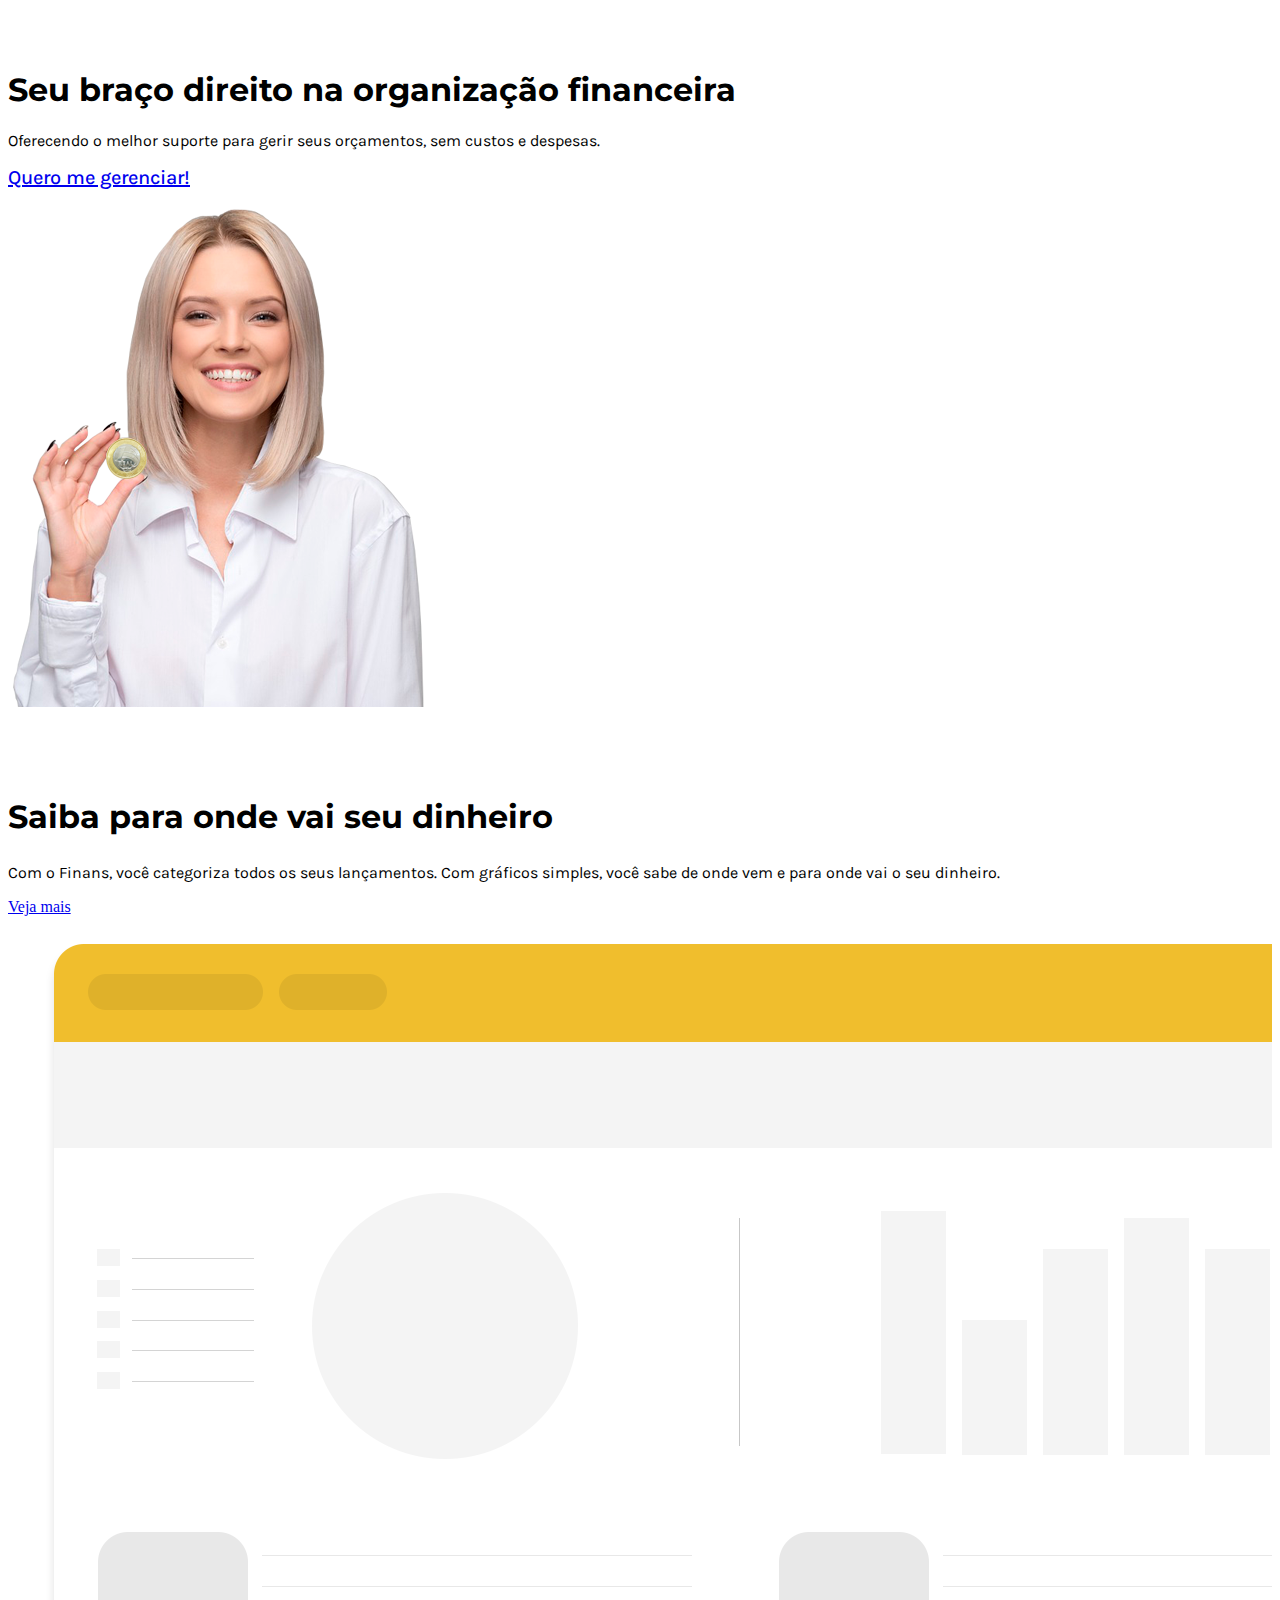
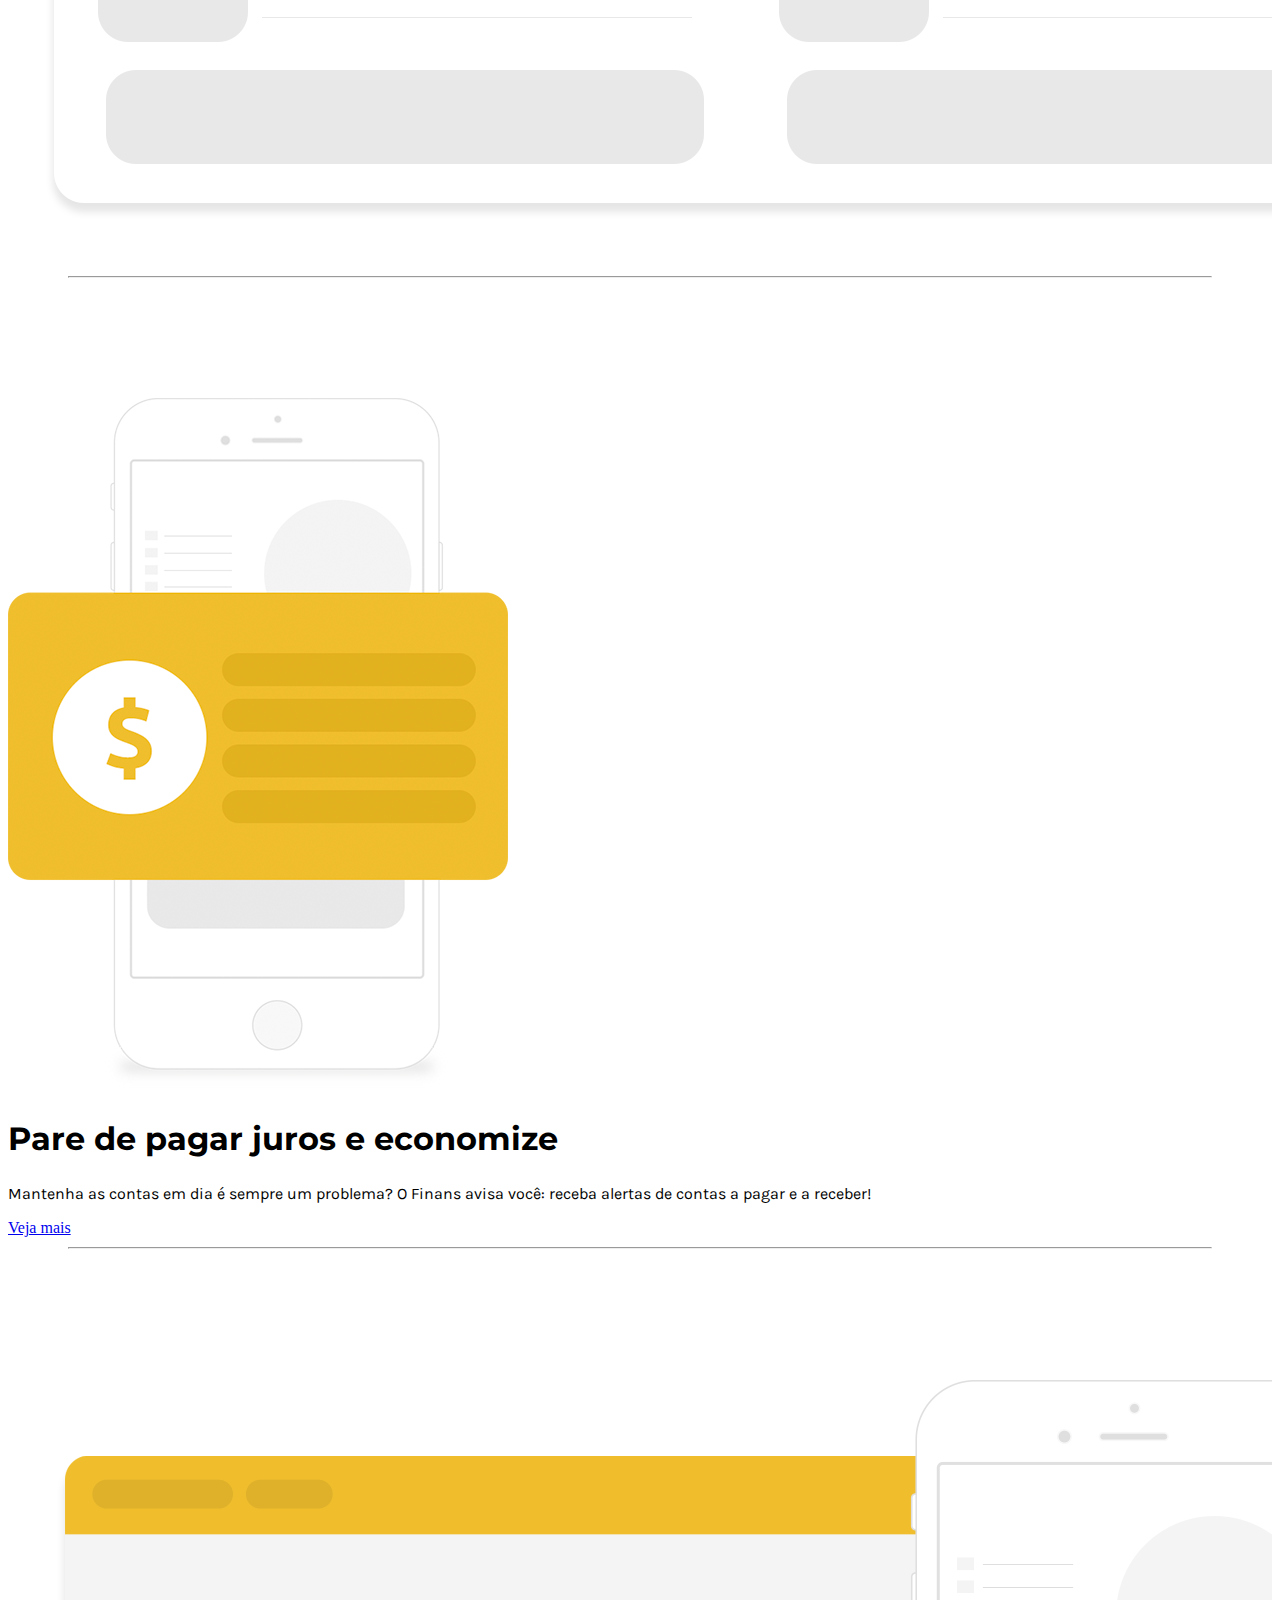
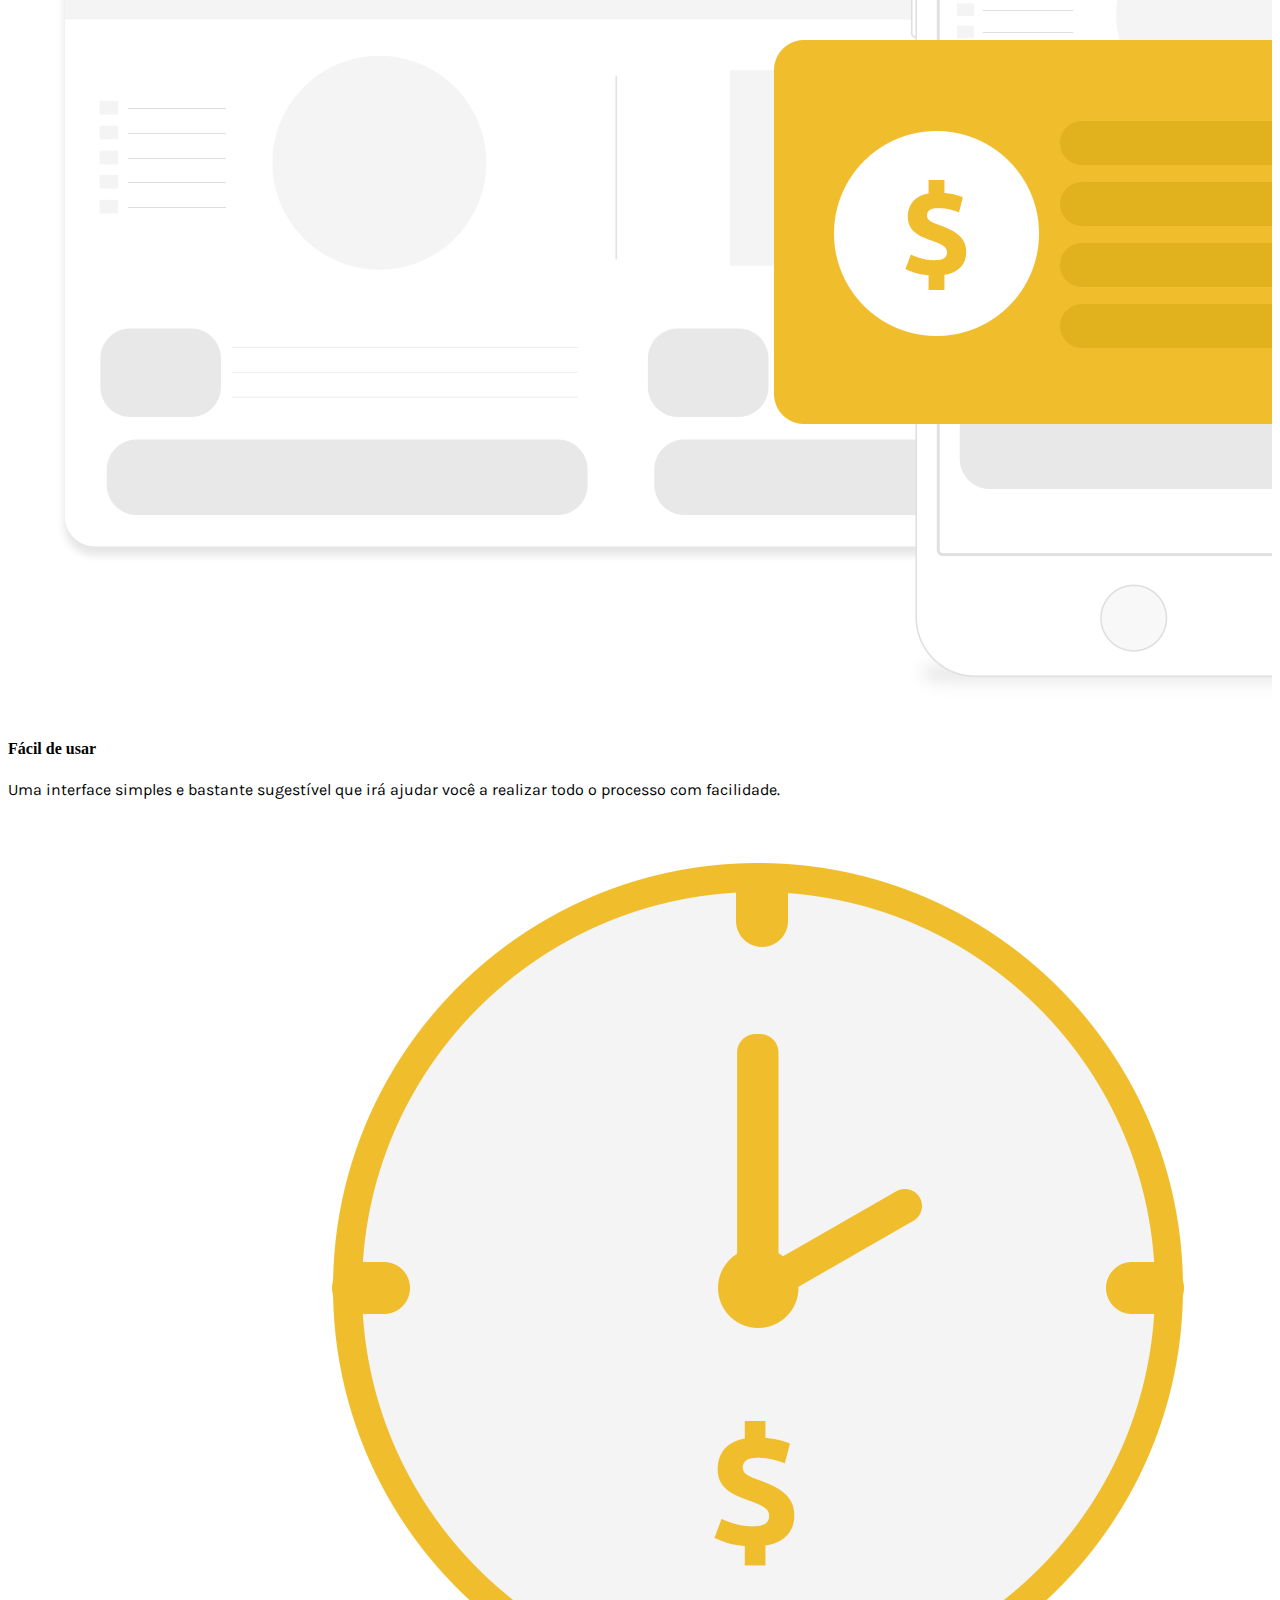
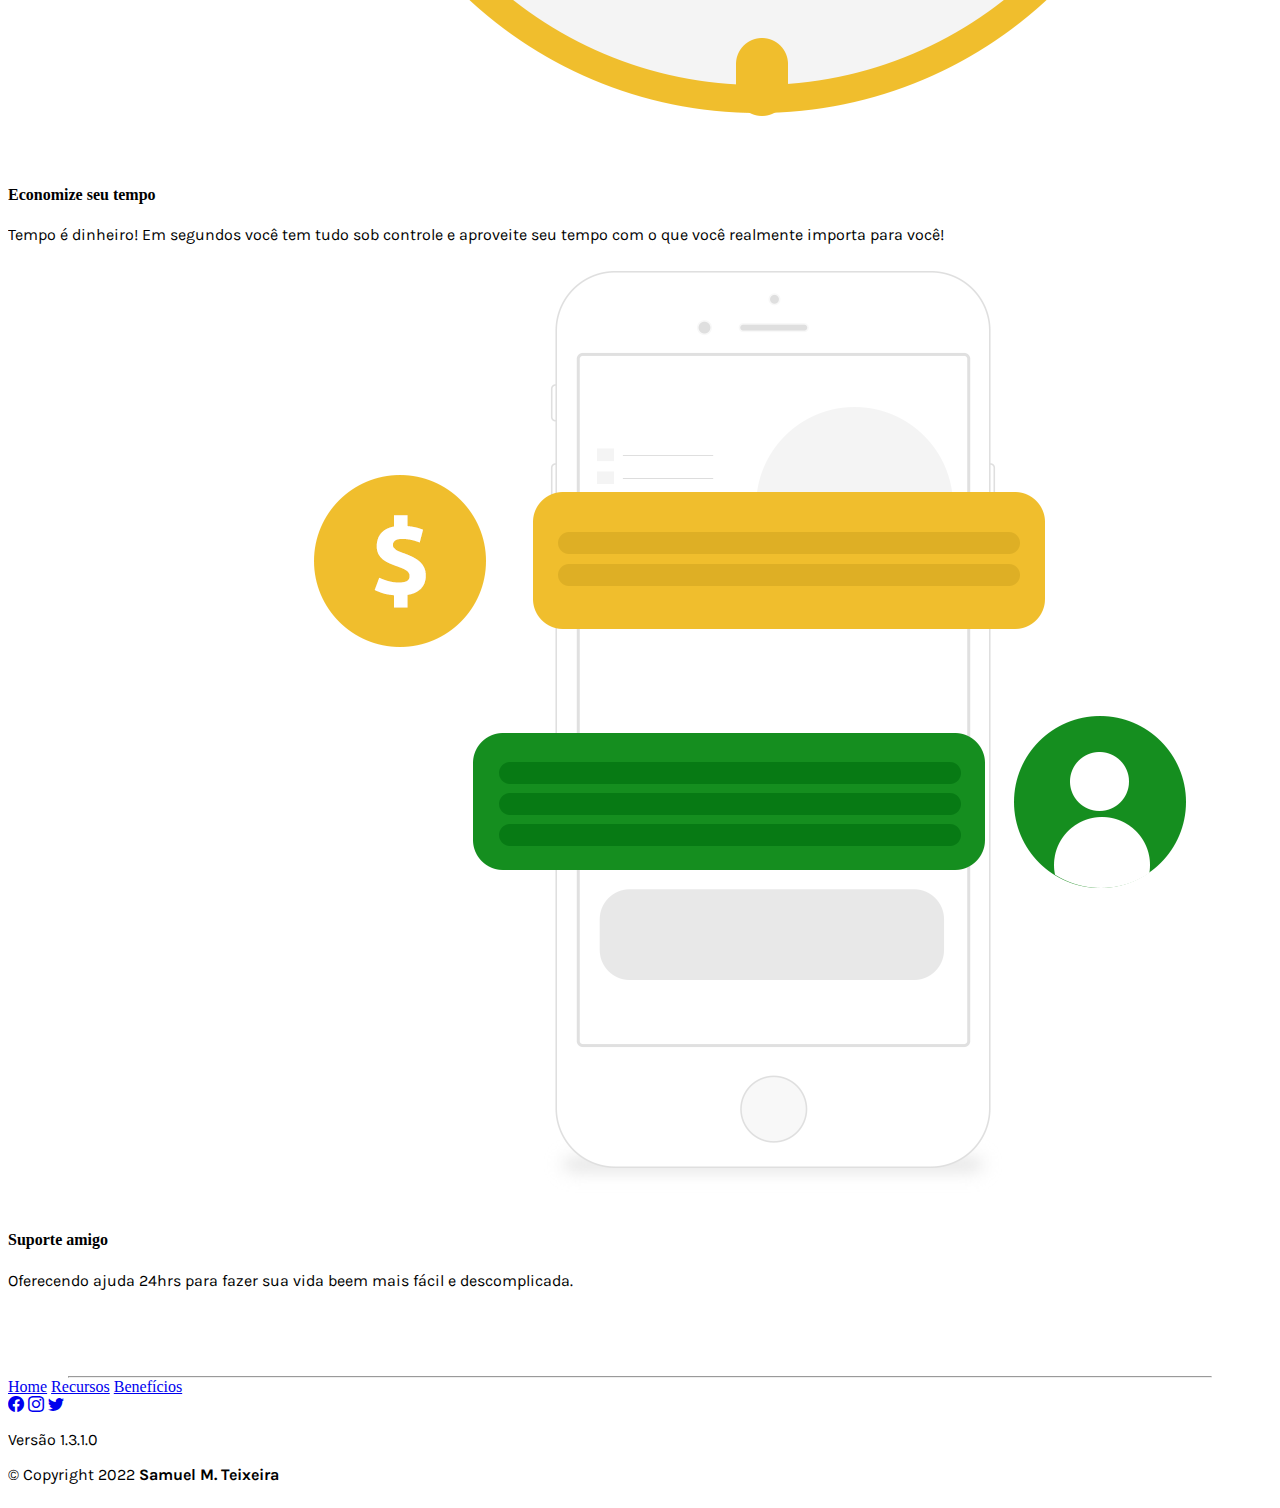
<file: index.html>
<!doctype html>
<html lang="pt-br">
  <head>
    <!-- Required meta tags -->
    <meta charset="utf-8">
    <meta name="viewport" content="width=device-width, initial-scale=1, shrink-to-fit=no">

    <!-- Bootstrap CSS -->
    <link href="https://cdn.jsdelivr.net/npm/bootstrap@5.1.3/dist/css/bootstrap.min.css" rel="stylesheet" integrity="sha384-1BmE4kWBq78iYhFldvKuhfTAU6auU8tT94WrHftjDbrCEXSU1oBoqyl2QvZ6jIW3" crossorigin="anonymous">

    <!-- Bootstrap Ícones -->
    <link rel="stylesheet" href="https://cdn.jsdelivr.net/npm/bootstrap-icons@1.7.2/font/bootstrap-icons.css">

    <!-- Estilos personalizados CSS -->
    <link rel="stylesheet" href="css/style.css">

    <!-- Favicon do site -->
    <link rel="icon" href="img/favicon.png">

    <title>Finans - finanças pessoais</title>
  </head>
  <body>
    <!-- CABEÇALHO DA PÁGINA -->
    <header>
        <!-- NAVEGAÇÃO SUPERIOR -->
        <nav class="navbar navbar-expand-sm navbar-light bg-warning align-items-center">
            <div class="container d-flex justify-content-center">
                <!-- LOGO -->
                <a class="navbar-brand" href="index.html">
                    <img src="img/logo.png" alt="Logo da Finans" width="142em">
                </a>
            </div>
        </nav>
    </header>

    <!-- Apresentação do site -->
    <section class="bg-warning text-light" id="home">
        <div class="container">
            <div class="row">
                <!-- COLUNA COM OS TEXTOS -->
                <div class="col-md-6 d-flex">
                    <div class="align-self-center">
                        <h1 class="display-4 text-center">Seu braço direito na organização financeira</h1>
                        <p class="text-justify">Oferecendo o melhor suporte para gerir seus orçamentos, sem custos e despesas.</p>
                        
                        <div class="d-flex justify-content-center mb-3">
                            <a class="btn btn-primary btn-principal mt-3 text-center d-flex align-items-center" href="area-principal.html">Quero me gerenciar!</a>
                        </div>
                    </div>
                </div>
                <!-- COLUNA COM A IMAGEM DA MULHER -->
                <div class="col-md-6 d-none d-md-block"><img src="img/capa-mulher.png" alt="Mulher segurando a moeda"></div>
            </div>
        </div>
    </section>

    <!-- Seção Dinheiro -->
    <section class="caixa">
        <div class="container">
            <div class="row">
                <div class="col-md-6 d-flex">
                    <div class="align-self-center">
                        <h2 class="text-center">Saiba para onde vai seu dinheiro</h2>
                        <p>
                            Com o Finans, você categoriza todos os seus lançamentos. 
                            Com gráficos simples, você sabe de onde vem e para onde vai o seu dinheiro.
                        </p>
                        <div class="d-flex justify-content-center">
                            <a class="btn btn-primary" href="#">Veja mais</a>
                        </div>
                    </div>
                </div>
                <div class="col-md-6 d-flex">
                    <img src="img/saiba.png" class="img-fluid" alt="Saiba para onde vai seu dinheiro">
                </div>
            </div>
        </div>
        <hr class="d-none d-md-block">
    </section>

    <!-- Seção Juros-->
    <section class="caixa">
        <div class="container">
            <div class="row">
                <div class="col-md-6 d-flex">
                    <img src="img/juros.png" class="img-fluid" alt="Pare de pagar juros e economize">
                </div>
                <div class="col-md-6 d-flex">
                    <div class="align-self-center">
                        <h2  class="text-center">Pare de pagar juros e economize</h2>
                        <p>
                            Mantenha as contas em dia é sempre um problema? O Finans avisa você:
                            receba alertas de contas a pagar e a receber!
                        </p>
                        <div class="d-flex justify-content-center">
                            <a class="btn btn-primary" href="#">Veja mais</a>
                        </div>
                    </div>
                </div>
            </div>
        </div>
        <hr class="d-none d-md-block">
    </section>

    <!-- Seção Juros-->
    <section class="caixa">
        <div class="container">
            <div class="row">
                <div class="col-md-4">
                    <img class="img-fluid" src="img/facil.png" alt="Fácil de usar">
                    <h4 class="text-center">Fácil de usar</h4>
                    <p>Uma interface simples e bastante sugestível que irá ajudar você a realizar todo o processo com facilidade.</p>
                </div>
                <div class="col-md-4">
                    <img class="img-fluid" src="img/economize.png" alt="Economize">
                    <h4 class="text-center">Economize seu tempo</h4>
                    <p>Tempo é dinheiro! Em segundos você tem tudo sob controle e aproveite seu tempo com o que você realmente importa para você!</p>
                </div>
                <div class="col-md-4">
                    <img class="img-fluid" src="img/suporte.png" alt="Economize">
                    <h4 class="text-center">Suporte amigo</h4>
                    <p>Oferecendo ajuda 24hrs para fazer sua vida beem mais fácil e descomplicada.</p>
                </div>
            </div>
        </div>
    </section>

    <footer>
        <hr class="d-block mb-3">
        <div class="container">
            <div class="row align-items-center"> 
                <div class="col-md-8">
                    <nav class="nav nav-pills flex-column flex-sm-row justify-content-sm-start">
                        <a class="nav-link text-center text-dark" href="#">Home</a>
                        <a class="nav-link text-center text-dark" href="#">Recursos</a>
                        <a class="nav-link text-center text-dark" href="#">Benefícios</a>
                    </nav>
                </div>
                <div class="col-md-4 d-flex justify-content-center">
                    <nav class="nav">
                        <a class="ms-3 btn btn-outline-dark" href="#"><i class="fs-5 bi bi-facebook"></i></a>
                        <a class="ms-2 btn btn-outline-dark" href="#"><i class="fs-5 bi bi-instagram"></i></a>
                        <a class="ms-2 btn btn-outline-dark" href="#"><i class="fs-5 bi bi-twitter"></i></a>
                    </nav>
                </div>
            </div>

            <div class="text-center mt-2 mb-3">
                <p id="version">Versão x</p>
                <p>© Copyright 2022 <strong>Samuel M. Teixeira</strong></p>
            </div>
        </div>
    </footer>


    <!-- Arquivos JS padrões -->
    <script src="js/scripts.js"></script>

    <!-- Option 1: Bootstrap Bundle with Popper -->
    <script src="https://cdn.jsdelivr.net/npm/bootstrap@5.1.3/dist/js/bootstrap.bundle.min.js" integrity="sha384-ka7Sk0Gln4gmtz2MlQnikT1wXgYsOg+OMhuP+IlRH9sENBO0LRn5q+8nbTov4+1p" crossorigin="anonymous"></script>
  </body>
</html>
</file>
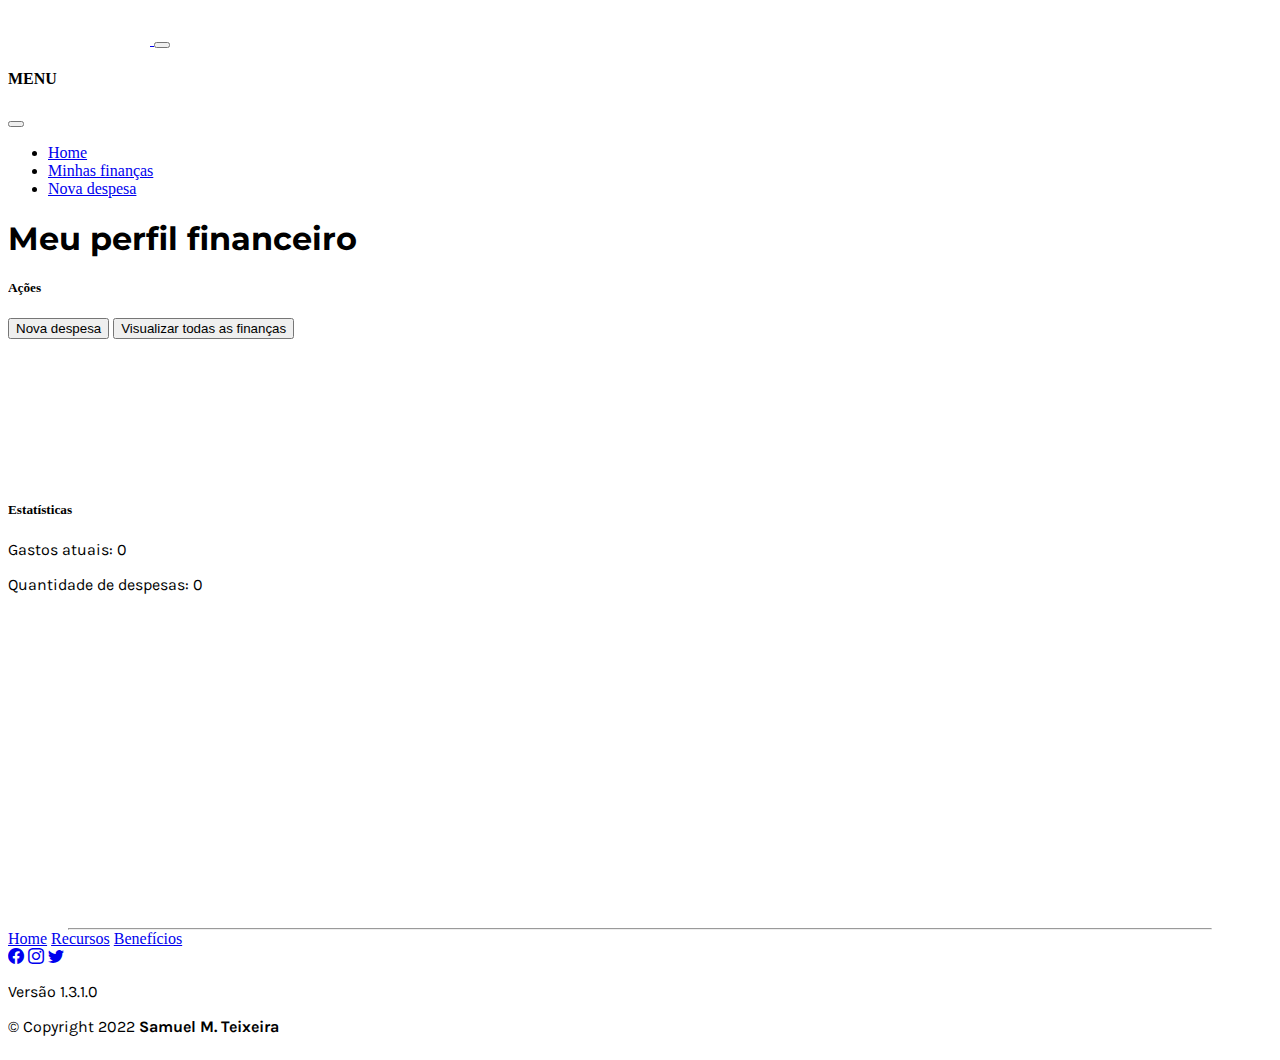
<file: area-principal.html>
<!doctype html>
<html lang="pt-br">
  <head>
    <!-- Required meta tags -->
    <meta charset="utf-8">
    <meta name="viewport" content="width=device-width, initial-scale=1, shrink-to-fit=no">

    <!-- Bootstrap CSS -->
    <link href="https://cdn.jsdelivr.net/npm/bootstrap@5.1.3/dist/css/bootstrap.min.css" rel="stylesheet" integrity="sha384-1BmE4kWBq78iYhFldvKuhfTAU6auU8tT94WrHftjDbrCEXSU1oBoqyl2QvZ6jIW3" crossorigin="anonymous">

    <!-- Bootstrap Ícones -->
    <link rel="stylesheet" href="https://cdn.jsdelivr.net/npm/bootstrap-icons@1.7.2/font/bootstrap-icons.css">

    <!-- Estilos personalizados CSS -->
    <link rel="stylesheet" href="css/style.css">

    <!-- Favicon do site -->
    <link rel="icon" href="img/favicon.png">

    <title>Finans - finanças pessoais</title>
  </head>
  <body>
    <!-- CABEÇALHO DA PÁGINA -->
    <header>
        <!-- NAVEGAÇÃO SUPERIOR -->
        <nav class="navbar navbar-expand-sm navbar-light bg-warning align-items-center">
            <div class="container">
                <!-- LOGO -->
                <a class="navbar-brand" href="index.html">
                    <img src="img/logo.png" alt="Logo da Finans" width="142em">
                </a>
        
                <!-- BOTÃO DE MENU -->
                <button class="navbar-toggler ms-auto" data-bs-toggle="offcanvas" data-bs-target="#nav-target">
                    <span class="navbar-toggler-icon"></span>
                </button>
        
                <!-- OPÇÕES -->
                <div class="offcanvas offcanvas-end" id="nav-target">

                    <!-- CABEÇALHO DO MENU TOGGLE -->
                    <div class="offcanvas-header">
                        <h4 class="offcanvas-title">MENU</h4>
                        <button class="btn-close text-reset" data-bs-dismiss="offcanvas"></button>
                    </div>
                    
                    <!-- CONTEÚDO DO MENU -->
                    <div class="offcanvas-body">
                        <ul class="navbar-nav ms-auto" >
                            <li class="nav-item me-md-3"><a class="nav-link text-dark" href="area-principal.html">Home</a></li>
                            <li class="nav-item me-md-3"><a class="nav-link text-dark" href="ver-financas.html">Minhas finanças</a></li>
                            <li class="nav-item me-md-3"><a class="nav-link text-dark" href="nova-despesa.html">Nova despesa</a></li>
                        </ul>
                    </div>
                </div>
            </div>
        </nav>
    </header>

    <!-- area inicial-->
    <section>
        <div class="container mt-5">
            <h1 class="display-6 text-center mb-4">Meu perfil financeiro</h1>

            <div class="row d-flex justify-content-center">
                <div class="col-md-4 mb-5">
                    <div class="card card-md">
                        <div class="card-body">
                            <h5 class="text-center">Ações</h5>
                            <div class="d-grid gap-3">
                                <button class="btn btn-warning text-light" onclick="setIrPara('nova-despesa')">Nova despesa</button>
                                <button class="btn btn-warning text-light" onclick="setIrPara('ver-financas')">Visualizar todas as finanças</button>
                            </div>
                        </div>
                    </div>
                </div>
                <div class="col-md-4 mb-5">
                    <div class="card card-md">
                        <div class="card-body">
                            <h5 class="text-center">Estatísticas</h5>
                            <div class="d-grid gap-3">
                                <p>Gastos atuais: <span id="data-gastos">0</span></p>
                                <p>Quantidade de despesas: <span id="data-qtd-despesas">0</span></p>
                            </div>
                        </div>
                    </div>
                </div>
            </div>
        </div>
    </section>

    <div class="d-none d-md-block">
        <br><br><br><br><br><br><br><br><br><br><br><br>
    </div>
    
    <footer>
        <hr class="d-block mb-3">
        <div class="container">
            <div class="row align-items-center"> 
                <div class="col-md-8">
                    <nav class="nav nav-pills flex-column flex-sm-row justify-content-sm-start">
                        <a class="nav-link text-center text-dark" href="#">Home</a>
                        <a class="nav-link text-center text-dark" href="#">Recursos</a>
                        <a class="nav-link text-center text-dark" href="#">Benefícios</a>
                    </nav>
                </div>
                <div class="col-md-4 d-flex justify-content-center">
                    <nav class="nav">
                        <a class="ms-3 btn btn-outline-dark" href="#"><i class="fs-5 bi bi-facebook"></i></a>
                        <a class="ms-2 btn btn-outline-dark" href="#"><i class="fs-5 bi bi-instagram"></i></a>
                        <a class="ms-2 btn btn-outline-dark" href="#"><i class="fs-5 bi bi-twitter"></i></a>
                    </nav>
                </div>
            </div>

            <div class="text-center mt-2 mb-3">
                <p id="version">Versão x</p>
                <p>© Copyright 2022 <strong>Samuel M. Teixeira</strong></p>
            </div>
        </div>
    </footer>


    <!-- Arquivos JS padrões -->
    <script src="js/scripts.js"></script>

    <!-- Option 1: Bootstrap Bundle with Popper -->
    <script src="https://cdn.jsdelivr.net/npm/bootstrap@5.1.3/dist/js/bootstrap.bundle.min.js" integrity="sha384-ka7Sk0Gln4gmtz2MlQnikT1wXgYsOg+OMhuP+IlRH9sENBO0LRn5q+8nbTov4+1p" crossorigin="anonymous"></script>
  </body>
</html>
</file>
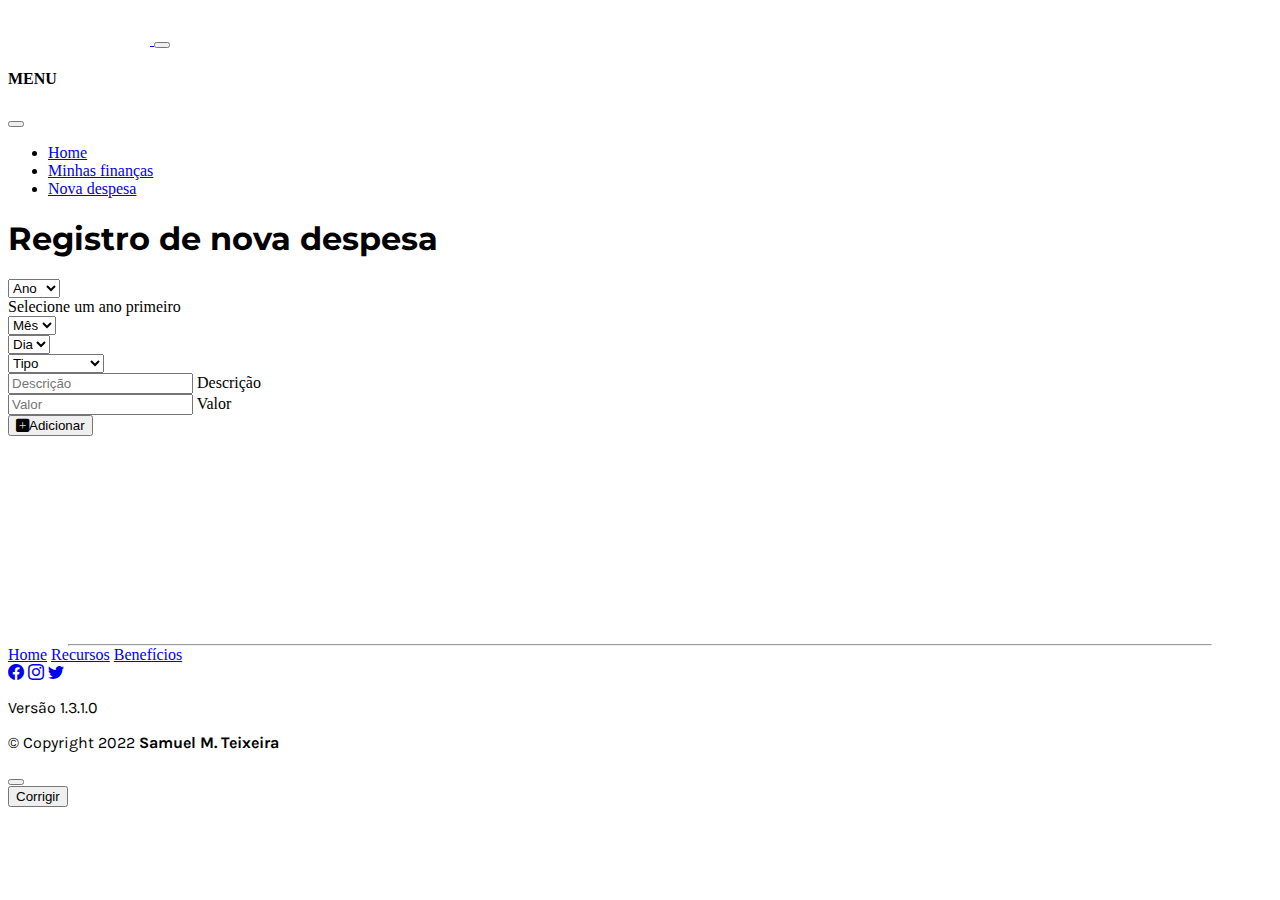
<file: nova-despesa.html>
<!doctype html>
<html lang="pt-br">
  <head>
    <!-- Required meta tags -->
    <meta charset="utf-8">
    <meta name="viewport" content="width=device-width, initial-scale=1, shrink-to-fit=no">

    <!-- Bootstrap CSS -->
    <link href="https://cdn.jsdelivr.net/npm/bootstrap@5.1.3/dist/css/bootstrap.min.css" rel="stylesheet" integrity="sha384-1BmE4kWBq78iYhFldvKuhfTAU6auU8tT94WrHftjDbrCEXSU1oBoqyl2QvZ6jIW3" crossorigin="anonymous">

    <!-- Bootstrap Ícones -->
    <link rel="stylesheet" href="https://cdn.jsdelivr.net/npm/bootstrap-icons@1.7.2/font/bootstrap-icons.css">

    <!-- Estilos personalizados CSS -->
    <link rel="stylesheet" href="css/style.css">

    <!-- Favicon do site -->
    <link rel="icon" href="img/favicon.png">

    <title>Finans - finanças pessoais</title>
  </head>
  <body>
    <!-- CABEÇALHO DA PÁGINA -->
    <header>
        <!-- NAVEGAÇÃO SUPERIOR -->
        <nav class="navbar navbar-expand-sm navbar-light bg-warning align-items-center">
            <div class="container">
                <!-- LOGO -->
                <a class="navbar-brand" href="index.html">
                    <img src="img/logo.png" alt="Logo da Finans" width="142em">
                </a>
        
                <!-- BOTÃO DE MENU -->
                <button class="navbar-toggler ms-auto" data-bs-toggle="offcanvas" data-bs-target="#nav-target">
                    <span class="navbar-toggler-icon"></span>
                </button>
        
                <!-- OPÇÕES -->
                <div class="offcanvas offcanvas-end" id="nav-target">

                    <!-- CABEÇALHO DO MENU TOGGLE -->
                    <div class="offcanvas-header">
                        <h4 class="offcanvas-title">MENU</h4>
                        <button class="btn-close text-reset" data-bs-dismiss="offcanvas"></button>
                    </div>
                    
                    <!-- CONTEÚDO DO MENU -->
                    <div class="offcanvas-body">
                        <ul class="navbar-nav ms-auto" >
                            <li class="nav-item me-md-3"><a class="nav-link text-dark" href="area-principal.html">Home</a></li>
                            <li class="nav-item me-md-3"><a class="nav-link text-dark" href="ver-financas.html">Minhas finanças</a></li>
                            <li class="nav-item me-md-3"><a class="nav-link text-dark" href="nova-despesa.html">Nova despesa</a></li>
                        </ul>
                    </div>
                </div>
            </div>
        </nav>
    </header>

    <!-- area inicial-->
    <section>
        <div class="container mt-5">
            <h1 class="display-6 text-center mb-3 mb-md-5">Registro de nova despesa</h1>

            <!-- SELECTS PARA OS FILTROS DE CADASTRO -->
            <div class="row d-flex justify-content-center">
                <div class="col-md-5 needs-validation">
                    <select class="form-select mb-4" id="ano" required >
                        <option selected disabled value="">Ano</option>
                    </select>
                    <div class="invalid-feedback">
                        Selecione um ano primeiro
                    </div>
                </div>
                <div class="col-md-5 needs-validation">
                    <select class="form-select mb-4" id="mes" required >
                        <option selected disabled value="">Mês</option>
                    </select>
                </div>
            </div>
            
            <div class="row d-flex justify-content-center">
                <div class="col-md-5">
                    <select class="form-select mb-4" id="dia" required>
                        <option selected disabled value="">Dia</option>
                    </select>
                </div>
                <div class="col-md-5">
                    <select class="form-select mb-4" id="tipo" required>
                        <option selected disabled value="">Tipo</option>
                        <option value="Alimentação">Alimentação</option>
                        <option value="Lazer">Lazer</option>
                    </select>
                </div>
            </div>

            <!-- ENTRADAS PARA OS DADOS DA DESPESA -->
            <div class="row d-flex justify-content-center">
                <div class="col-md-5">
                    <form class="form-floating mb-4 validacoes">
                        <input class="form-control" id="cmp-descricao" type="text" placeholder="Descrição">
                        <label for="cmp-descricao">Descrição</label>
                    </form>
                </div>
                <div class="col-md-5 mb-4">
                    <form class="form-floating">
                        <input class="form-control" id="cmp-valor" type="text" placeholder="Valor">
                        <label for="cmp-valor">Valor</label>
                    </form>
                </div>
            </div>
            <div class="row d-flex justify-content-center">
                <div class="col-md-2 d-flex justify-content-center">
                    <button type="button" class="btn btn-primary d-flex justify-content-center align-items-center w-100" onclick="setCadastrarDespesas()"><i class="bi bi-plus-square-fill fs-3 me-2 ms-2"></i>Adicionar</button>
                </div>
            </div>

        </div>
    </section>

    <div class="d-none d-md-block">
        <br><br><br><br><br><br><br><br><br><br><br>
    </div>

    <footer>
        <hr class="d-block mb-3">
        <div class="container">
            <div class="row align-items-center"> 
                <div class="col-md-8">
                    <nav class="nav nav-pills flex-column flex-sm-row justify-content-sm-start">
                        <a class="nav-link text-center text-dark" href="#">Home</a>
                        <a class="nav-link text-center text-dark" href="#">Recursos</a>
                        <a class="nav-link text-center text-dark" href="#">Benefícios</a>
                    </nav>
                </div>
                <div class="col-md-4 d-flex justify-content-center">
                    <nav class="nav">
                        <a class="ms-3 btn btn-outline-dark" href="#"><i class="fs-5 bi bi-facebook"></i></a>
                        <a class="ms-2 btn btn-outline-dark" href="#"><i class="fs-5 bi bi-instagram"></i></a>
                        <a class="ms-2 btn btn-outline-dark" href="#"><i class="fs-5 bi bi-twitter"></i></a>
                    </nav>
                </div>
            </div>

            <div class="text-center mt-2 mb-3">
                <p id="version">Versão x</p>
                <p>© Copyright 2022 <strong>Samuel M. Teixeira</strong></p>
            </div>
        </div>
    </footer>

    <!-- CAMPO MODAL BOOTSTRAP -->
    <div class="modal fade" id="modalRegistro" data-bs-backdrop="static" data-bs-keyboard="false" tabindex="-1" aria-labelledby="staticBackdropLabel" aria-hidden="true">
        <div class="modal-dialog">
        <div class="modal-content">
            <div class="modal-header">
            <div id="staticBackdropLabel" class="d-flex flex-row flex-wrap">
                    
            </div>
            <button type="button" class="btn-close" id="btn-modal" data-bs-dismiss="modal" aria-label="Close"></button>
            </div>
            <div class="modal-body" id="texto-modal"></div>
            <div class="modal-footer">
            <button type="button" class="btn" id="btn-fechar" data-bs-dismiss="modal">Corrigir</button>
            </div>
        </div>
        </div>
    </div>

    <!-- Arquivos JS padrões -->
    <script src="js/scripts.js"></script>

    <!-- Option 1: Bootstrap Bundle with Popper -->
    <script src="https://cdn.jsdelivr.net/npm/bootstrap@5.1.3/dist/js/bootstrap.bundle.min.js" integrity="sha384-ka7Sk0Gln4gmtz2MlQnikT1wXgYsOg+OMhuP+IlRH9sENBO0LRn5q+8nbTov4+1p" crossorigin="anonymous"></script>
  </body>
</html>
</file>
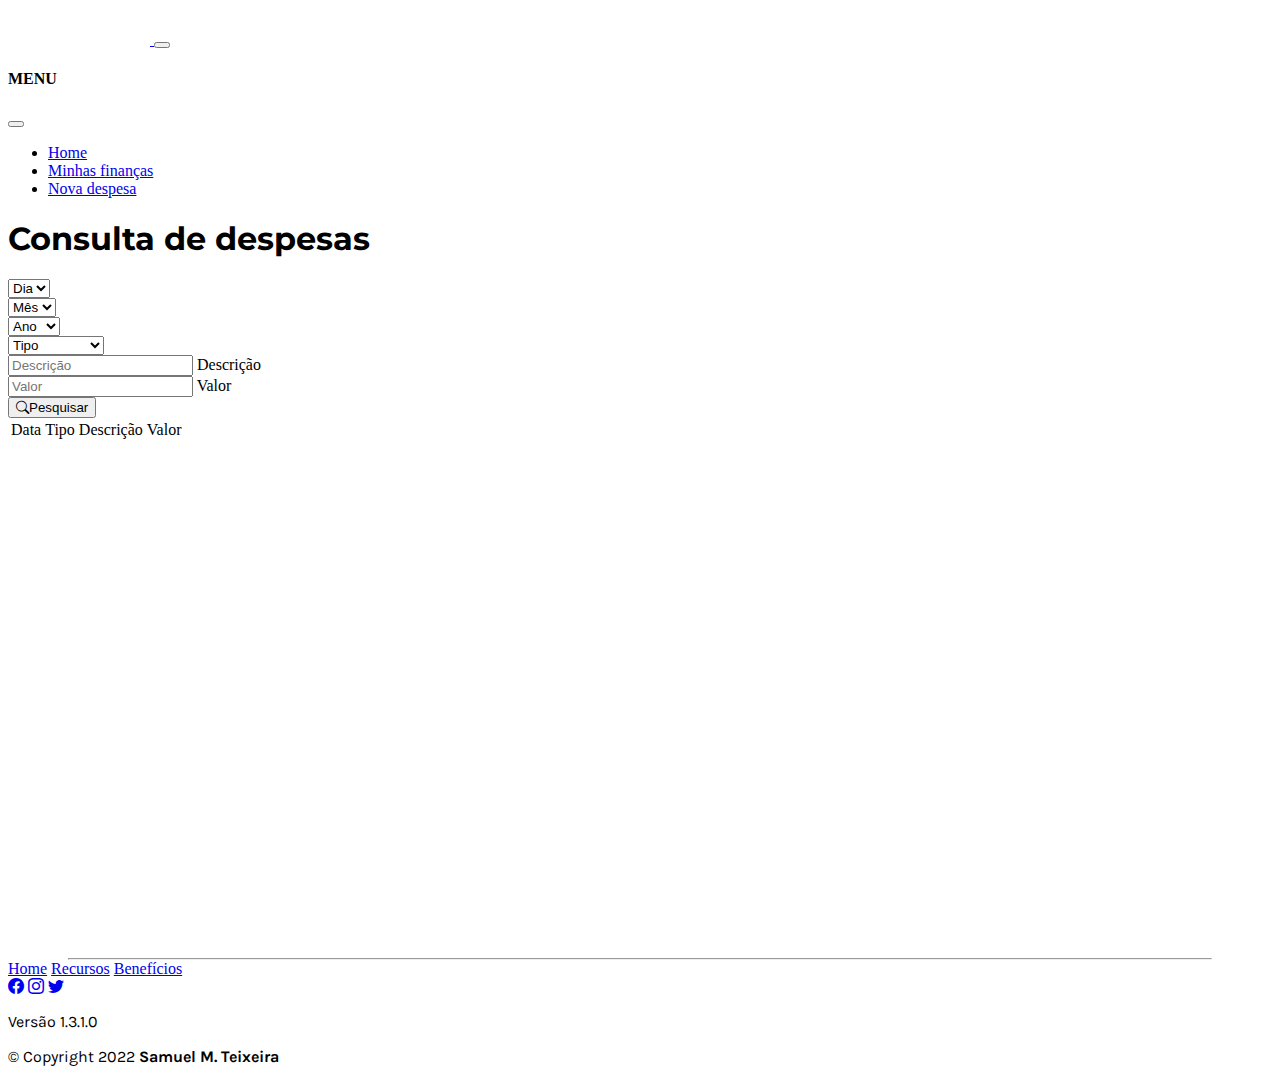
<file: ver-financas.html>
<!doctype html>
<html lang="pt-br">
  <head>
    <!-- Required meta tags -->
    <meta charset="utf-8">
    <meta name="viewport" content="width=device-width, initial-scale=1, shrink-to-fit=no">

    <!-- Bootstrap CSS -->
    <link href="https://cdn.jsdelivr.net/npm/bootstrap@5.1.3/dist/css/bootstrap.min.css" rel="stylesheet" integrity="sha384-1BmE4kWBq78iYhFldvKuhfTAU6auU8tT94WrHftjDbrCEXSU1oBoqyl2QvZ6jIW3" crossorigin="anonymous">

    <!-- Bootstrap Ícones -->
    <link rel="stylesheet" href="https://cdn.jsdelivr.net/npm/bootstrap-icons@1.7.2/font/bootstrap-icons.css">

    <!-- Estilos personalizados CSS -->
    <link rel="stylesheet" href="css/style.css">

    <!-- Favicon do site -->
    <link rel="icon" href="img/favicon.png">

    <title>Finans - finanças pessoais</title>
  </head>
  <body onload="setPreencherGrid()">
    <!-- CABEÇALHO DA PÁGINA -->
    <header>
        <!-- NAVEGAÇÃO SUPERIOR -->
        <nav class="navbar navbar-expand-sm navbar-light bg-warning align-items-center">
            <div class="container">
                <!-- LOGO -->
                <a class="navbar-brand" href="index.html">
                    <img src="img/logo.png" alt="Logo da Finans" width="142em">
                </a>
        
                <!-- BOTÃO DE MENU -->
                <button class="navbar-toggler ms-auto" data-bs-toggle="offcanvas" data-bs-target="#nav-target">
                    <span class="navbar-toggler-icon"></span>
                </button>
        
                <!-- OPÇÕES -->
                <div class="offcanvas offcanvas-end" id="nav-target">

                    <!-- CABEÇALHO DO MENU TOGGLE -->
                    <div class="offcanvas-header">
                        <h4 class="offcanvas-title">MENU</h4>
                        <button class="btn-close text-reset" data-bs-dismiss="offcanvas"></button>
                    </div>
                    
                    <!-- CONTEÚDO DO MENU -->
                    <div class="offcanvas-body">
                        <ul class="navbar-nav ms-auto" >
                            <li class="nav-item me-md-3"><a class="nav-link text-dark" href="area-principal.html">Home</a></li>
                            <li class="nav-item me-md-3"><a class="nav-link text-dark" href="ver-financas.html">Minhas finanças</a></li>
                            <li class="nav-item me-md-3"><a class="nav-link text-dark" href="nova-despesa.html">Nova despesa</a></li>
                        </ul>
                    </div>
                </div>
            </div>
        </nav>
    </header>

    <!-- area inicial-->
    <section>
        <div class="container mt-5">
            <h1 class="display-6 text-center mb-3 mb-md-5">Consulta de despesas</h1>

            <!-- SELECTS PARA OS FILTROS DE CONSULTA -->
            <div class="row d-flex justify-content-center">
                <div class="col-md-2">
                    <select class="form-select mb-4" id="dia" required>
                        <option selected disabled value="">Dia</option>
                    </select>
                </div>
                <div class="col-md-2 needs-validation">
                    <select class="form-select mb-4" id="mes" required>
                        <option selected disabled value="">Mês</option>
                    </select>
                </div>
                <div class="col-md-2 needs-validation">
                    <select class="form-select mb-4" id="ano" required>
                        <option selected disabled value="">Ano</option>
                    </select>
                </div>
                <div class="col-md-6 mb-4">
                    <select class="form-select mb-6" id="tipo" required>
                        <option selected disabled value="">Tipo</option>
                        <option value="Alimentação">Alimentação</option>
                        <option value="Lazer">Lazer</option>
                    </select>
                </div>
            </div>
            

            <!-- ENTRADAS PARA OS DADOS DA DESPESA -->
            <div class="row d-flex justify-content-center gx-md-4">
                <div class="col-md-6">
                    <form class="form-floating mb-4 validacoes">
                        <input class="form-control" id="cmp-descricao" type="text" placeholder="Descrição">
                        <label for="cmp-descricao">Descrição</label>
                    </form>
                </div>
                <div class="col-md-4 mb-4">
                    <form class="form-floating">
                        <input class="form-control" id="cmp-valor" type="text" placeholder="Valor">
                        <label for="cmp-valor">Valor</label>
                    </form>
                </div>
                <div class="col-md-2">
                    <button type="button" class="btn btn-primary d-flex justify-content-center align-items-center w-100" onclick="setFiltrarDespesa()"><i class="bi bi-search fs-3 me-2 ms-2"></i>Pesquisar</button>
                </div>
            </div>
        </div>
    </section>

    <!-- TABELA DE DADOS -->
    <section id="tabela-registros">
        <div class="container">
            <table class="table table-striped">
                <thead>
                    <tr>
                        <td>Data</td>
                        <td>Tipo</td>
                        <td>Descrição</td>
                        <td>Valor</td>
                    </tr>
                </thead>
                <tbody id="lista-despesas">

                </tbody>
            </table>
        </div>
    </section>

    <footer>
        <hr class="d-block mb-3">
        <div class="container">
            <div class="row align-items-center"> 
                <div class="col-md-8">
                    <nav class="nav nav-pills flex-column flex-sm-row justify-content-sm-start">
                        <a class="nav-link text-center text-dark" href="#">Home</a>
                        <a class="nav-link text-center text-dark" href="#">Recursos</a>
                        <a class="nav-link text-center text-dark" href="#">Benefícios</a>
                    </nav>
                </div>
                <div class="col-md-4 d-flex justify-content-center">
                    <nav class="nav">
                        <a class="ms-3 btn btn-outline-dark" href="#"><i class="fs-5 bi bi-facebook"></i></a>
                        <a class="ms-2 btn btn-outline-dark" href="#"><i class="fs-5 bi bi-instagram"></i></a>
                        <a class="ms-2 btn btn-outline-dark" href="#"><i class="fs-5 bi bi-twitter"></i></a>
                    </nav>
                </div>
            </div>

            <div class="text-center mt-2 mb-3">
                <p id="version">Versão x</p>
                <p>© Copyright 2022 <strong>Samuel M. Teixeira</strong></p>
            </div>
        </div>
    </footer>

    <!-- Arquivos JS padrões -->
    <script src="js/scripts.js"></script>

    <!-- Option 1: Bootstrap Bundle with Popper -->
    <script src="https://cdn.jsdelivr.net/npm/bootstrap@5.1.3/dist/js/bootstrap.bundle.min.js" integrity="sha384-ka7Sk0Gln4gmtz2MlQnikT1wXgYsOg+OMhuP+IlRH9sENBO0LRn5q+8nbTov4+1p" crossorigin="anonymous"></script>
  </body>
</html>
</file>
<file: css/style.css>
@import url('https://fonts.googleapis.com/css2?family=Karla:wght@300&family=Montserrat&display=swap');

body, html, #home {
    overflow-x: hidden;
    text-align: justify;
}
.caixa {
    padding: 60px 0;
}

h2 {
    font-family: 'Montserrat', sans-serif;
    font-size: 2em;
}
h1 {
    font-family: 'Montserrat', sans-serif;
}
hr {
    margin: 10px 60px 0px 60px;
}
p {
    font-family: 'Karla', sans-serif;
    font-size: 1em;
}
.btn-principal {
    font-family: 'Karla', sans-serif;
    font-weight: 500;
    font-size: 20px;
}
.btn-principal:hover {
    width: 210px;
    height: 50px;
}
.text-dark:hover {
    color: #7e7272!important;
}
.card-md {
    height: 200px;
}
#tabela-registros {
    min-height: 530px;
}
</file>
